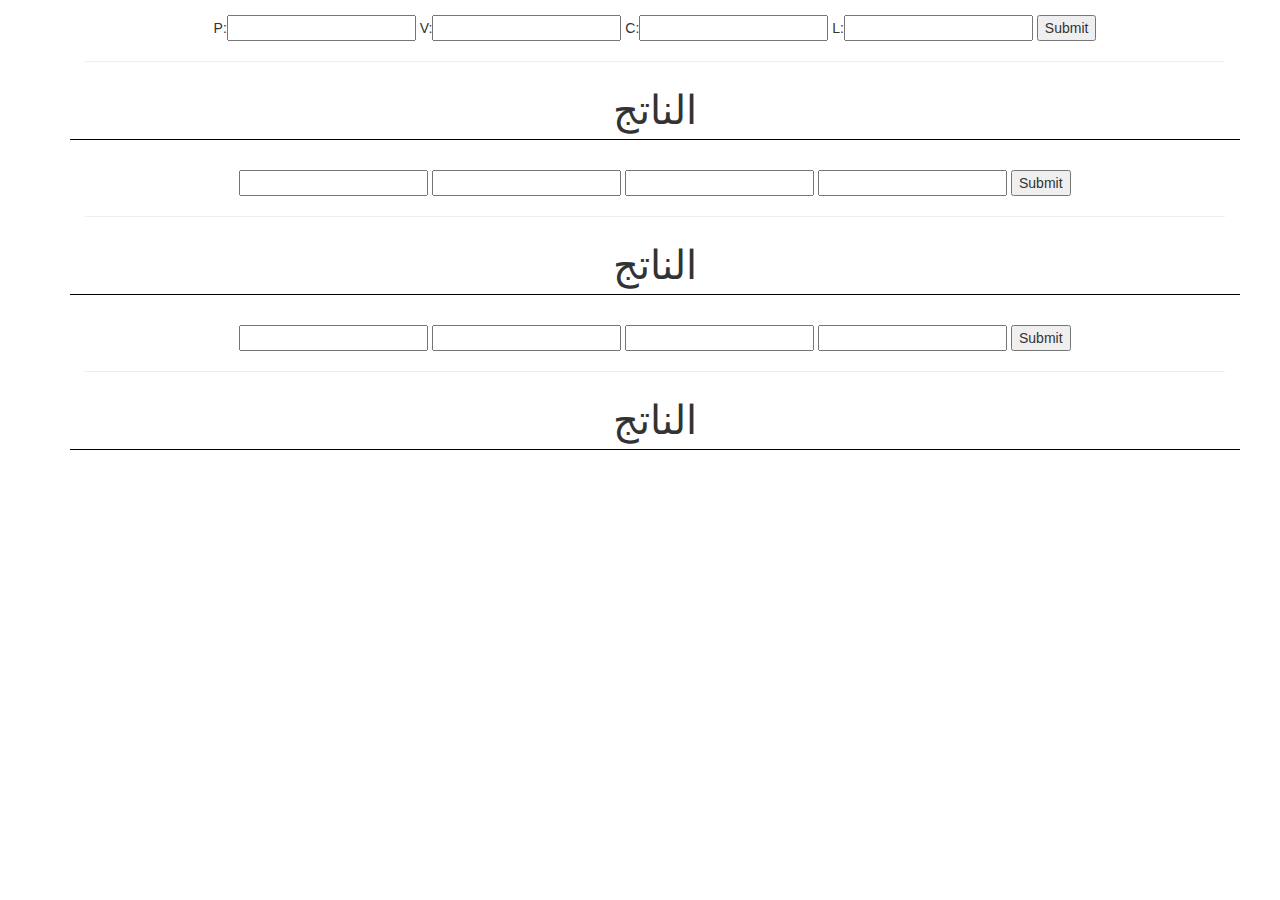
<file: instance.html>
<!DOCTYPE html>
<html>
    <head>
        <title>SeqU</title>
        <meta charset="utf-8" />
        <meta name="author" content="CODE-12 Group" />
        <meta name="desciption" content="حل مسائل منهج كيمياء3" />
        <meta http-equiv="X-UA-Compatible" content="IE=edge">
        <meta name="viewport" content="width=device-width, initial-scale=1">
        <script src="https://ajax.googleapis.com/ajax/libs/jquery/3.2.0/jquery.min.js"></script>
        <script src="https://maxcdn.bootstrapcdn.com/bootstrap/3.3.7/js/bootstrap.min.js"></script>
        <link rel="stylesheet" href="https://maxcdn.bootstrapcdn.com/bootstrap/3.3.7/css/bootstrap.min.css" />
        <style>
            .space {
                margin: 15px;
                border-bottom: 1px solid #000000;
            }
        </style>
    </head>
    <body>
        <div class="container"><!--هذا كونتينر هو الماما اللي يمسك الكل-->
            <div class="row"><!--هذا الرو يمسك سطر تقدر تحط كل معادلة فسطر انا اختصرت الوقت كلهم فواحد-->
                <div class="col-lg-12 col-md-12 col-sm-12 col-xs-12 text-center space"><!--انا هنا قسم الكولوم-->
                    P:<input type="number" id="" />
                    V:<input type="number" id="" />
                    C:<input type="number" id="" />
                    L:<input type="number" id="" />
                    <input type="submit" onclick="" />
                    <hr />
                    <span style="font-size:40px;">الناتج</span>
                </div>
                <div class="col-lg-12 col-md-12 col-sm-12 col-xs-12 text-center space"><!--انا هنا قسم الكولوم-->
                    <input type="number" id="" />
                    <input type="number" id="" />
                    <input type="number" id="" />
                    <input type="number" id="" />
                    <input type="submit" onclick="" />
                    <hr />
                    <span style="font-size:40px;">الناتج</span>
                </div>
                <div class="col-lg-12 col-md-12 col-sm-12 col-xs-12 text-center space"><!--انا هنا قسم الكولوم-->
                    <input type="number" id="" />
                    <input type="number" id="" />
                    <input type="number" id="" />
                    <input type="number" id="" />
                    <input type="submit" onclick="" />
                    <hr />
                    <span style="font-size:40px;">الناتج</span>
                </div>
            </div>
        </div>
    </body>
</html>
</file>
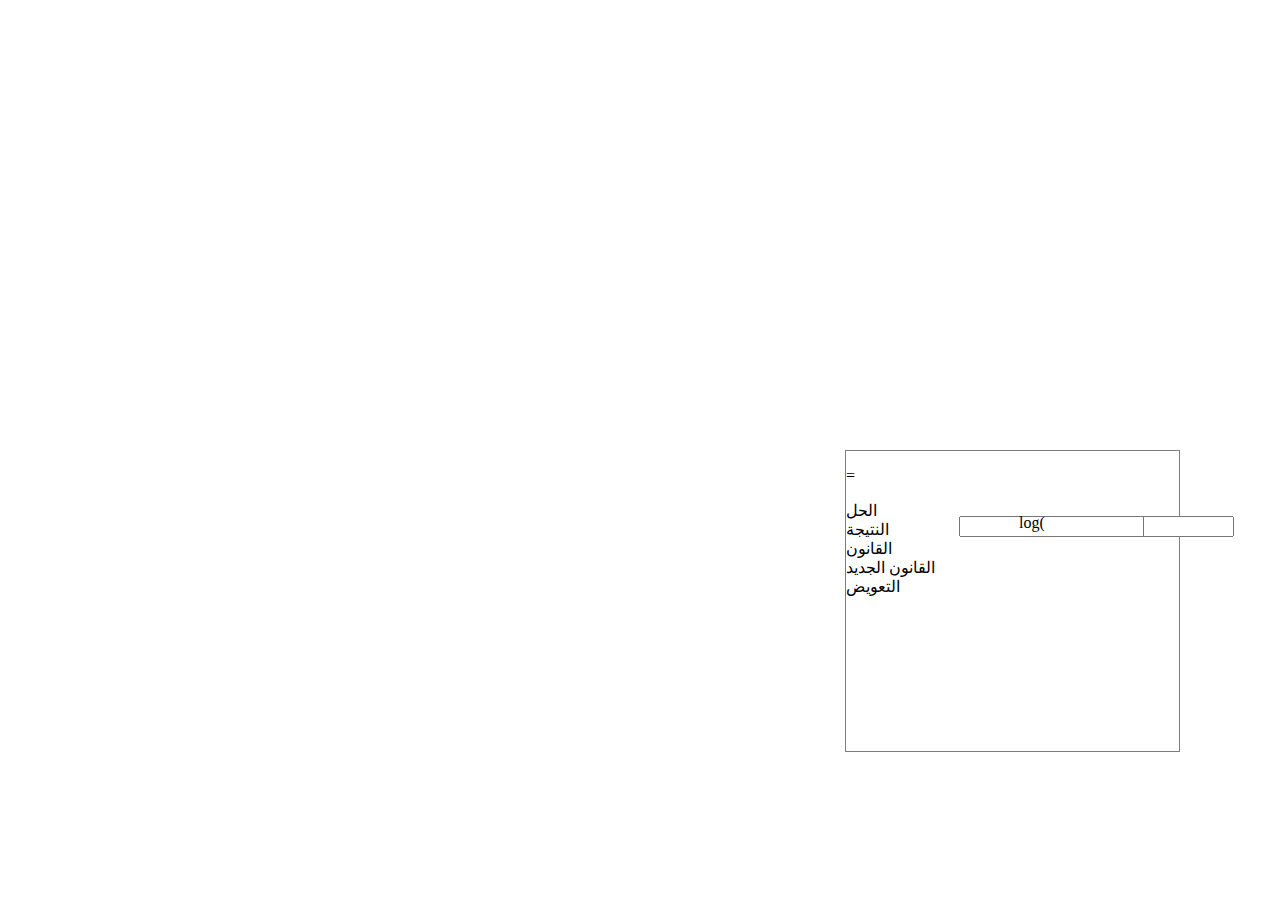
<file: poyle.html>
<!doctype html>
<html>
<head>
<link type="text/css" rel="stylesheet" href="style/Poyle.css" />   
    
    <style>

        
    
    </style>
    <script type="text/javascript" src="jsSrc/chapter-one.js">
    
    
    </script>
    
    
    
</head>
    <body><!-- Xa+Xb
        <div id="Mdi" class="SeN-BC-gra">
    <input type="text" id="X" class="tex" >
    <input type="text" id="Xa" class="tex" >
    <input type="text" id="Xb" class="tex" >
    <input type="text" id="ab" class="tex" >
    <p id="eq">=</p>

    <div class="buttom" onclick="Poyle()">الحل </div>  
        <div id="res-div" >
            النتيجة
        <div class="result" id="result">  </div>
            </div>
            <div class="tips" id="tips"> القانون <br/>القانون الجديد <br/>التعويض <br/></div> 
-->
    <!-- Ratio massو Size ratio,Molar and molar,

  <div id="Mdi" class="SeN-BC-gra">
    <input type="text" id="kTh" class="tex" >
    <input type="text" id="kMh" class="tex" >
    <input type="text" id="KM" class="tex" >
    <p id="eq">=</p>
      
    <p id="oneH">X 100 </p>

    <div class="buttom" onclick="Sharles()">الحل </div>  
        <div id="res-div" >
            النتيجة
        <div class="result" id="result">  </div>
            </div>
            <div class="tips" id="tips"> القانون <br/>القانون الجديد <br/>التعويض <br/></div>    

    </div>  
-->

    <!-- M,D
    <div id="Mdi" class="SeN-BC-gra">
    <input type="text" id="M" class="tex" >
    <input type="text" id="P" class="tex" >
    <input type="text" id="V" class="tex" >
    <input type="text" id="m" class="tex" >
    <input type="text" id="T" class="tex" >

    <p id="eq">=</p>
    <p id="r"> R</p>

    <div class="buttom" onclick="Sharles()">الحل </div>  
        <div id="res-div" >
            النتيجة
        <div class="result" id="result">  </div>
            </div>
            <div class="tips" id="tips"> القانون <br/>القانون الجديد <br/>التعويض <br/></div>    

    </div>
-->
    <!-- sharles, lusac , herny ,
    <div id="Mdi" class="SeN-BC-gra">
    <input type="text" id="t1" class="tex" >
    <input type="text" id="v1" class="tex" >
    <input type="text" id="t2" class="tex" >
    <input type="text" id="v2" class="tex" >
    <p id="eq">=</p>

    <div class="buttom" onclick="Sharles()">الحل </div>  
        <div id="res-div" >
            النتيجة
        <div class="result" id="result">  </div>
            </div>
            <div class="tips" id="tips"> القانون <br/>القانون الجديد <br/>التعويض <br/></div>    

    </div>
-->   
    <!-- poyle , Mitigation equations , perfct
    
     <div id="Mdi" class="SeN-BC-gra">
    <input type="text" id="p1" class="tex" >
    <input type="text" id="v1" class="tex" >
    <input type="text" id="p2" class="tex" >
    <input type="text" id="v2" class="tex" >
    <p id="eq">=</p>

    <div class="buttom" onclick="Poyle()">الحل </div>  
        <div id="res-div" >
            النتيجة
        <div class="result" id="result">  </div>
            </div>
            <div class="tips" id="tips"> القانون <br/>القانون الجديد <br/>التعويض <br/></div>   
         

    </div>
    -->
        
        
        <div id="Mdi" class="SeN-BC-gra">
    <input type="text" id="trkez" class="tex" >
    <input type="text" id="ph" class="tex" >
    <p id="eq">=</p>
    <p id="log">log( </p>

    <div class="buttom" onclick="Poyle()">الحل </div>  
        <div id="res-div" >
            النتيجة
        <div class="result" id="result">  </div>
            </div>
            <div class="tips" id="tips"> القانون <br/>القانون الجديد <br/>التعويض <br/></div>   
         

    </div>
</body>

</html>
</file>
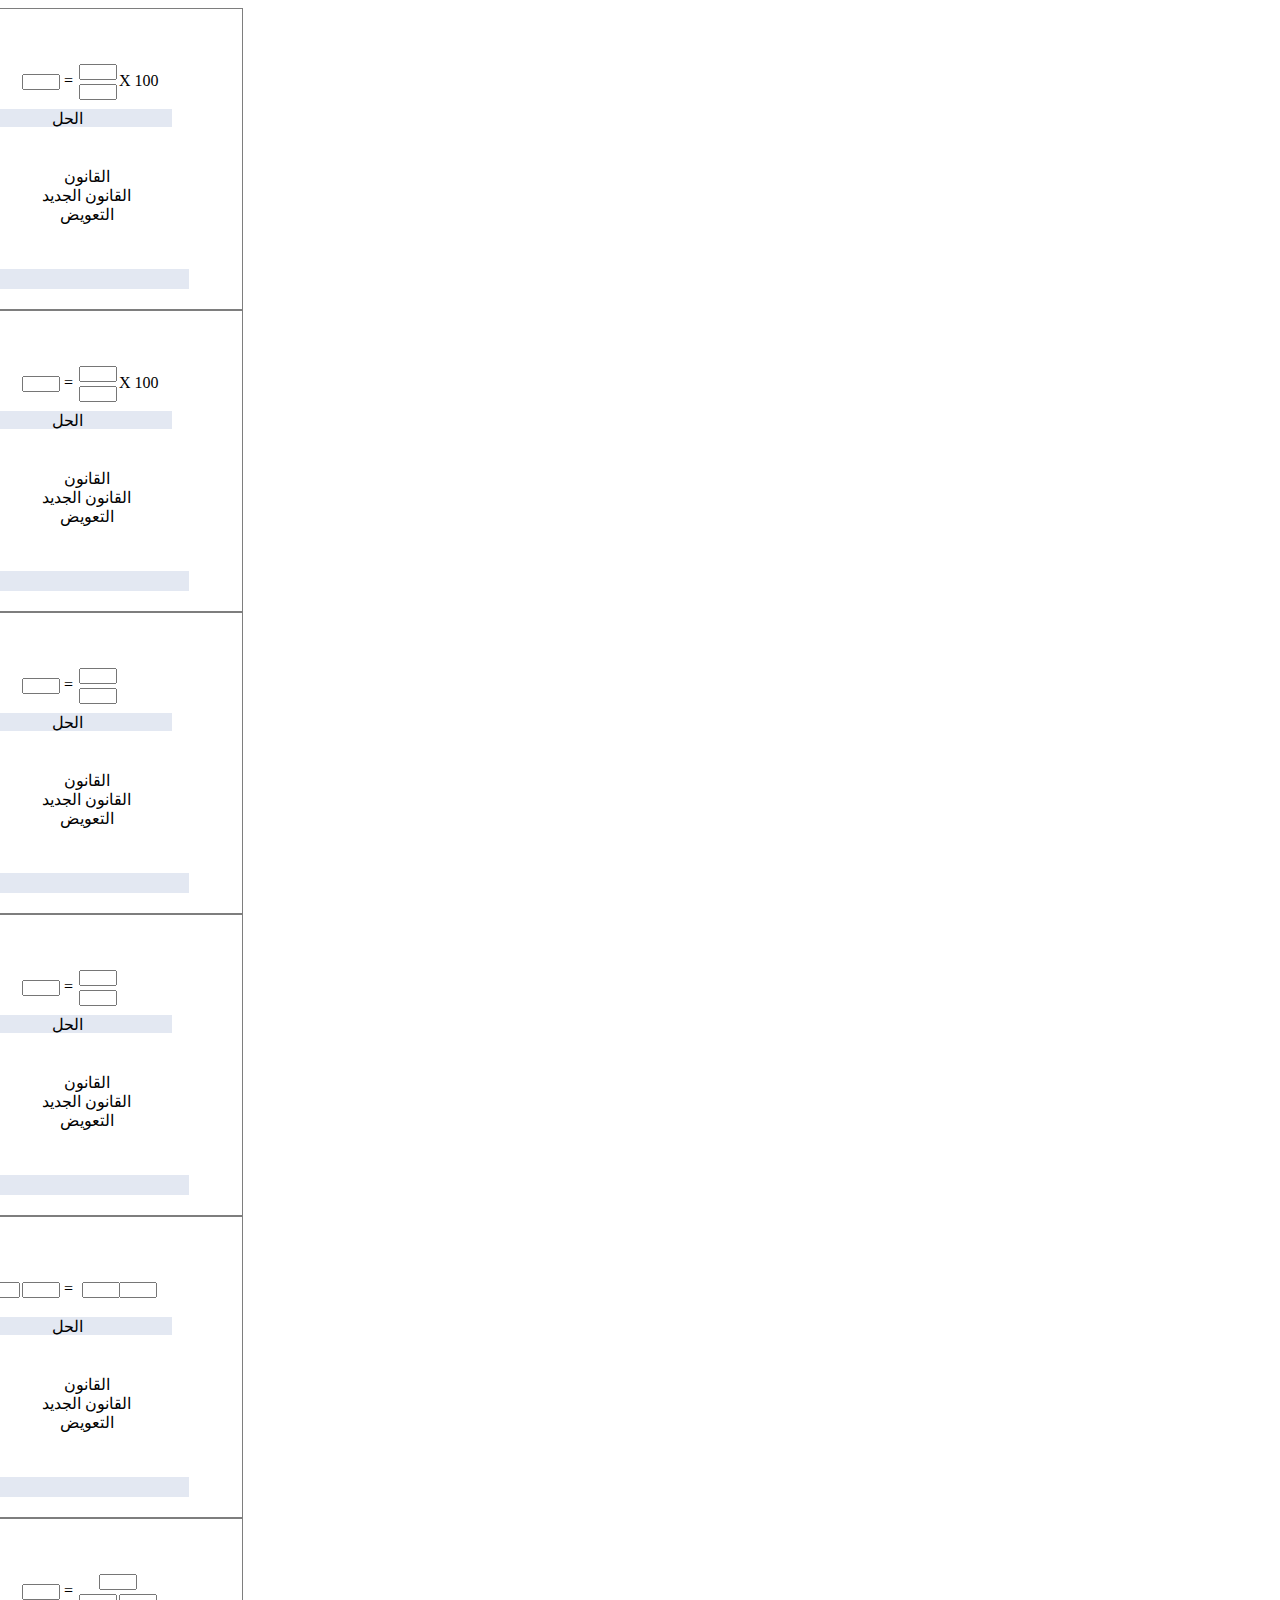
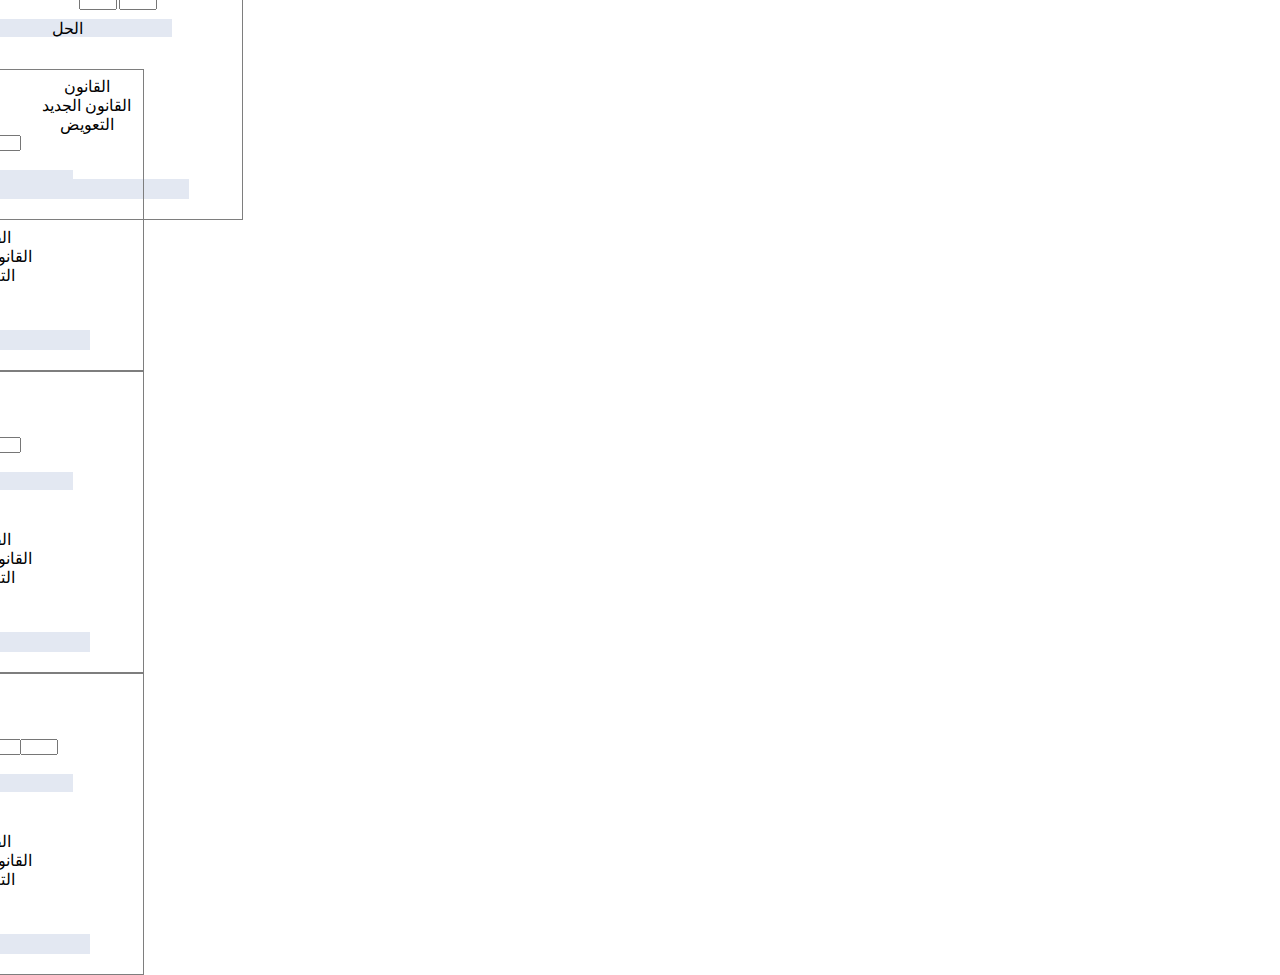
<file: unit-2.html>
<!doctype html>
<html>
<head>
<link type="text/css" rel="stylesheet" href="style/uunit%20-%202.css" />   
    
    <style>

        
    
    </style>
    <script type="text/javascript" src="jsSrc/ktkot.js">
    
    
    </script>
    
    
    
</head>
    <body>
        
        
        <!--   100 * بالكتلة = المذاب / المحلول  -->
         <div id="Mdi" class="SeN-BC-gra">
    <input type="text" id="kTh" class="tex" >
    <input type="text" id="kMh" class="tex" >
    <input type="text" id="KM" class="tex" >
    <p id="eq">=</p>
      
    <p id="oneH">X 100 </p>

    <div class="buttom" onclick="kg()">الحل </div>  
        <div id="res-div" >
            النتيجة
        <div class="result" id="result">  </div>
            </div>
            <div class="tips" id="tips"> القانون <br/>القانون الجديد <br/>التعويض <br/></div>    

    </div>  
        
        
        <!-- 100*بالحجم = المذاب / المحلول -->
         <div id="Mdi" class="SeN-BC-gra">
    <input type="text" id="kTh" class="tex" >
    <input type="text" id="kMh" class="tex" >
    <input type="text" id="KM" class="tex" > 
    <p id="eq">=</p>
      
    <p id="oneH">X 100 </p>

    <div class="buttom" onclick="kg()">الحل </div>  
        <div id="res-div" >
            النتيجة
        <div class="result" id="result">  </div>
            </div>
            <div class="tips" id="tips"> القانون <br/>القانون الجديد <br/>التعويض <br/></div>    

    </div>  
        
        
        
        
   <!-- مولاري = المذاب / المذيب -->

         <div id="Mdi" class="SeN-BC-gra">
    <input type="text" id="kTh" class="tex" >
    <input type="text" id="kMh" class="tex" >
    <input type="text" id="KM" class="tex" >
    <p id="eq">=</p>
      

    <div class="buttom" onclick="mlar()">الحل </div>  
        <div id="res-div" >
            النتيجة
        <div class="result" id="result">  </div>
            </div>
            <div class="tips" id="tips"> القانون <br/>القانون الجديد <br/>التعويض <br/></div>    

    </div>  
        
        
        
       <!-- مولالي = المذاب / المحلول -->

         <div id="Mdi" class="SeN-BC-gra">
    <input type="text" id="kTh" class="tex" >
    <input type="text" id="kMh" class="tex" >
    <input type="text" id="KM"  class="tex" >
    <p id="eq">=</p>
      

             
    <div class="buttom" onclick="mlar()">الحل </div>  
        <div id="res-div" >
            النتيجة
        <div class="result" id="result">  </div>
            </div>
            <div class="tips" id="tips"> القانون <br/>القانون الجديد <br/>التعويض <br/></div>    

    </div>  
        
        
        <!-- معادلة التخيف -->
     <div id="Mdi" class="SeN-BC-gra">
    <input type="text" id="m1" class="tex" >
    <input type="text" id="v1" class="tex" >
    <input type="text" id="m2" class="tex" >
    <input type="text" id="v2" class="tex" >
    <p id="eq">=</p>

    <div class="buttom" onclick="T7FEF()">الحل </div>  
        <div id="res-div" >
            النتيجة
        <div class="result" id="result">  </div>
            </div>
            <div class="tips" id="tips"> القانون <br/>القانون الجديد <br/>التعويض <br/></div>   
         
    </div>
        
        
        <!-- الكسر المولي -->
         <div id="Mdi" class="SeN-BC-gra">
    <input type="text" id="X" class="tex" >
    <input type="text" id="Xa" class="tex" >
    <input type="text" id="Xb" class="tex" >
    <input type="text" id="ab" class="tex" >
    <p id="eq">=</p>

    <div class="buttom" onclick="KSER()">الحل </div>  
        <div id="res-div" >
            النتيجة
        <div class="result" id="result">  </div>
            </div>
            <div class="tips" id="tips"> القانون <br/>القانون الجديد <br/>التعويض <br/></div> 
        
               <!-- الانخفاض في درجة التجمد  -->
     <div id="Mdi" class="SeN-BC-gra">
    <input type="text" id="m1" class="tex" >
    <input type="text" id="v1" class="tex" >
    <input type="text" id="m2" class="tex" >
    <p id="eq">=</p>

    <div class="buttom" onclick="ARTF3()">الحل </div>  
        <div id="res-div" >
            النتيجة
        <div class="result" id="result">  </div>
            </div>
            <div class="tips" id="tips"> القانون <br/>القانون الجديد <br/>التعويض <br/></div>   
         
    </div>
        
             
               <!--  الارتفاع في درجة الغليان   -->
     <div id="Mdi" class="SeN-BC-gra">
    <input type="text" id="m1" class="tex" >
    <input type="text" id="v1" class="tex" >
    <input type="text" id="m2" class="tex" >
    <p id="eq">=</p>

    <div class="buttom" onclick="ARTF3()">الحل </div>  
        <div id="res-div" >
            النتيجة
        <div class="result" id="result">  </div>
            </div>
            <div class="tips" id="tips"> القانون <br/>القانون الجديد <br/>التعويض <br/></div>   
         
    </div>
        
        
            <!-- هنري  -->
     <div id="Mdi" class="SeN-BC-gra">
    <input type="text" id="m1" class="tex" >
    <input type="text" id="v1" class="tex" >
    <input type="text" id="m2" class="tex" >
    <input type="text" id="v2" class="tex" >
    <p id="eq">=</p>

    <div class="buttom" onclick="HENRY()">الحل </div>  
        <div id="res-div" >
            النتيجة
        <div class="result" id="result">  </div>
            </div>
            <div class="tips" id="tips"> القانون <br/>القانون الجديد <br/>التعويض <br/></div>   
         
    </div>
        
        
        
        
        
        
    </body>
</file>
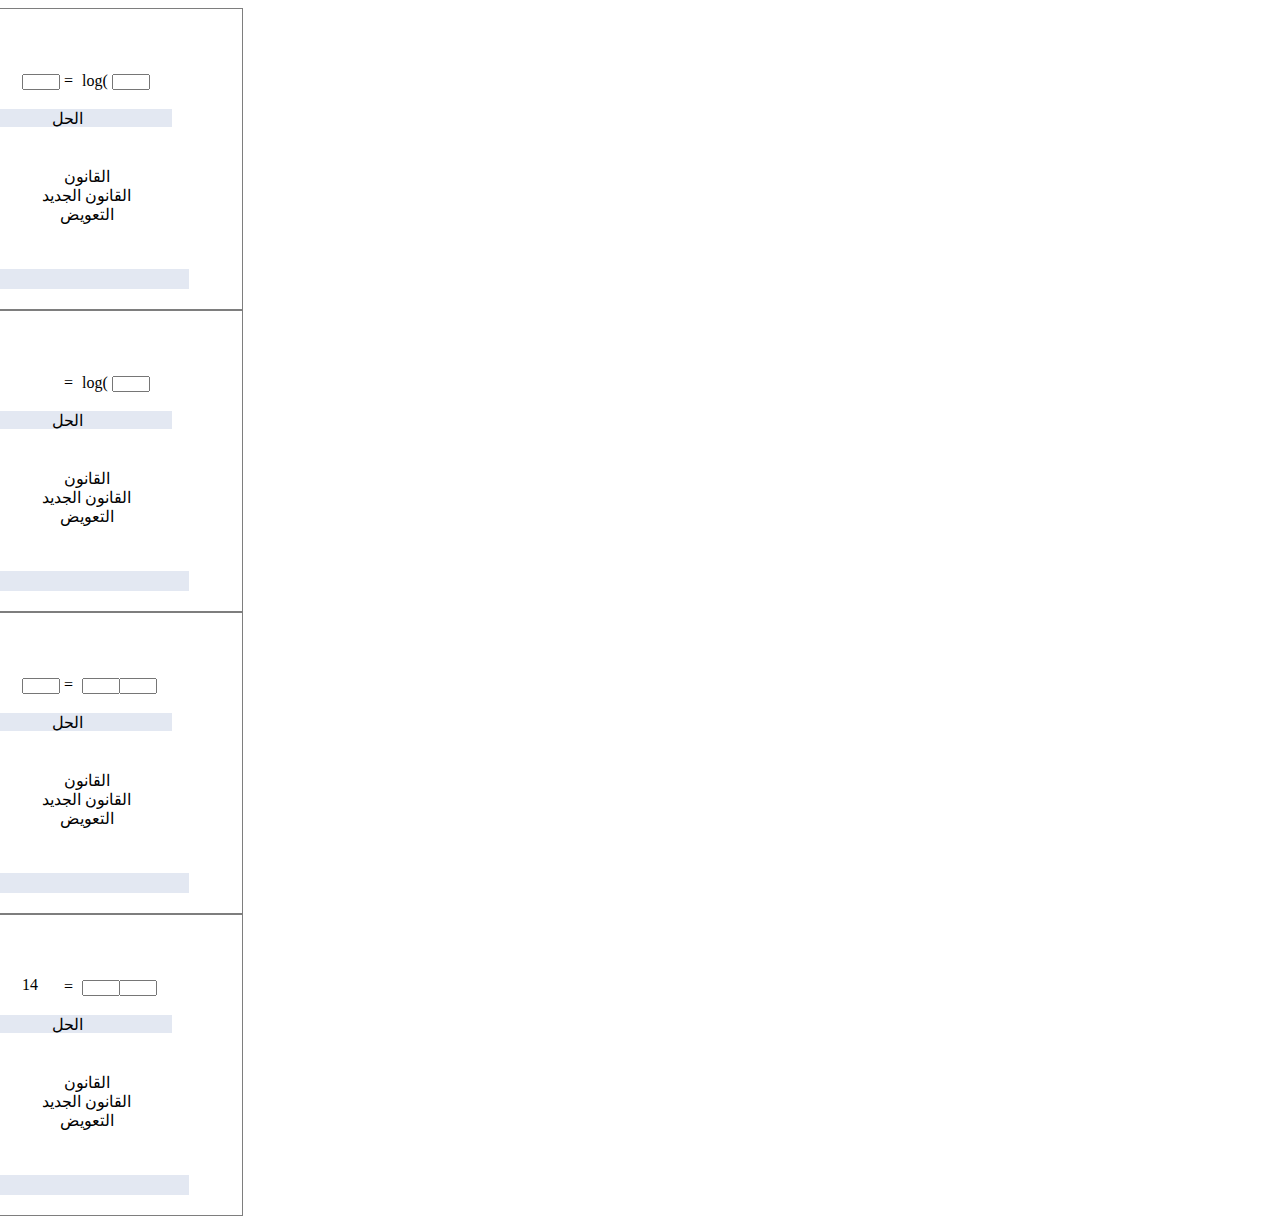
<file: unit-3.html>
<!doctype html>
<html>
<head>
<link type="text/css" rel="stylesheet" href="style/uunit%20-%203.css"/>   
    
    <style>

        
    
    </style>
    <script type="text/javascript" src="jsSrc/chapter-thre.js">
    
    
    </script>
    
    
    
</head>
    
    
    
    <body>
        <!-- pH = log [H] -->
          <div id="Mdi" class="SeN-BC-gra">
    <input type="text" id="trkez" class="tex" >
    <input type="text" id="ph" class="tex" >
    <p id="eq">=</p>
    <p id="log">log( </p>

    <div class="buttom" onclick="PH()">الحل </div>  
        <div id="res-div" >
            النتيجة
        <div class="result" id="result">  </div>
            </div>
            <div class="tips" id="tips"> القانون <br/>القانون الجديد <br/>التعويض <br/></div>   
         

    </div>
        
        
                <!-- pOH = log [OH] -->

          <div id="Mdi" class="SeN-BC-gra">
    <input type="text" id="trkez" class="tex" >
    <input type="text" id="POH" class="tex" >
    <p id="eq">=</p>
    <p id="log">log( </p>

    <div class="buttom" onclick="Poyle()">الحل </div>  
        <div id="res-div" >
            النتيجة
        <div class="result" id="result">  </div>
            </div>
            <div class="tips" id="tips"> القانون <br/>القانون الجديد <br/>التعويض <br/></div>   
         

    </div>
        
        
        <!-- ثابت التاين -->
         <div id="Mdi" class="SeN-BC-gra">
    <input type="text" id="kw" class="tex" >
    <input type="text" id="H" class="tex" >
    <input type="text" id="OH" class="tex" >
         
    <p id="eq">=</p>
   
    <div class="buttom" onclick="KW()">الحل </div>  
        <div id="res-div" >
            النتيجة
        <div class="result" id="result">  </div>
            </div>
            <div class="tips" id="tips"> القانون <br/>القانون الجديد <br/>التعويض <br/></div>   
         

    </div>
        
        
        <!-- 14 = OH + H -->
         <div id="Mdi" class="SeN-BC-gra">
    <input type="text" id="OH" class="tex" >
    <input type="text" id="H" class="tex" >
    <p id="eq">=</p>
    <p id="num">14  </p>

    <div class="buttom" onclick="_ppOh()">الحل </div>  
        <div id="res-div" >
            النتيجة
        <div class="result" id="result">  </div>
            </div>
            <div class="tips" id="tips"> القانون <br/>القانون الجديد <br/>التعويض <br/></div>   
         

    </div>
        
        
         
        
    </body>
</file>
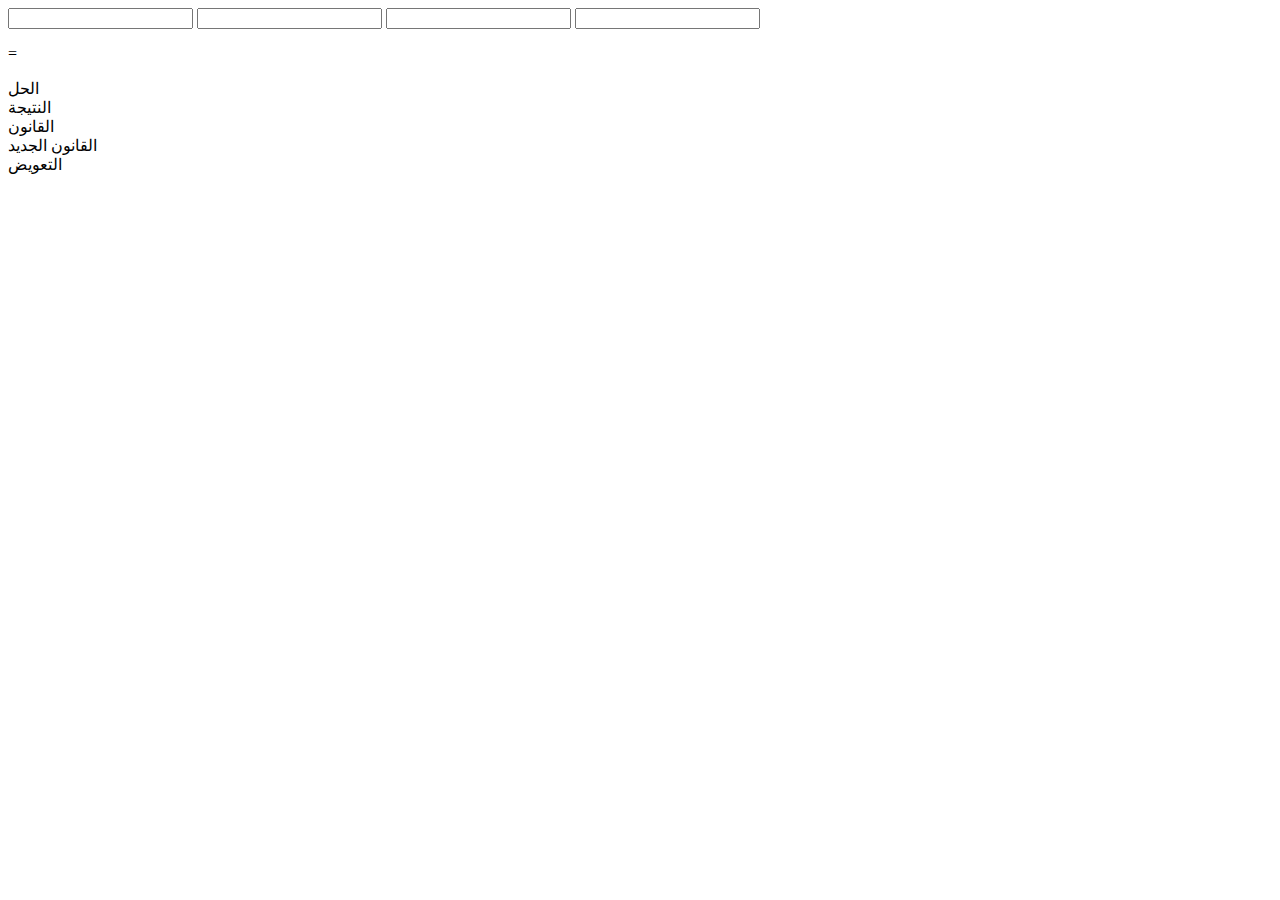
<file: uunit -1.html>
<!doctype html >
<html>
<head>
<link type="text/css" rel="stylesheet" href="style/uunit%20-%201.css" />   
    
    <style>

        
    
    </style>
    <script type="text/javascript" src="jsSrc/chapter-one.js">
    
    
    </script>
    
    
    
</head>
    <body>
    
        <!--  تشارل  -->
        <div id="Mdi" class="SeN-BC-gra">
    <input type="text" id="t1" class="tex" >
    <input type="text" id="v3" class="tex" >
    <input type="text" id="t2" class="tex" >
    <input type="text" id="v4" class="tex" >
    <p id="eq">=</p>

    <div class="buttom" onclick="S()">الحل </div>  
        <div id="res-div" >
            النتيجة
        <div class="result" id="result">  </div>
            </div>
            <div class="tips" id="tips"> القانون <br/>القانون الجديد <br/>التعويض <br/></div>    

    </div>
        
      
    </body>
</file>
<file: style/Poyle.css>
#Mdi{ position: absolute;top:50%; right: 100px; width: 333px; height:300px;}

.SeN-BC-re{ border: 1px solid #ff0000;}
.SeN-BC-or{ border: 1px solid #ff9200;}
.SeN-BC-yl{ border: 1px solid #fff900;}
.SeN-BC-gre{ border: 1px solid #1ca700;}
.SeN-BC-gra{ border: 1px solid #7e7e7e;}
.SeN-BC-cy{ border: 1px solid #00d6de;}
.SeN-BC-bl{ border: 1px solid #0090ff;}
.SeN-BC-pu{ border: 1px solid #6d00de;}
.SeN-BC-nel{ border: 1px solid #0024de;}
.SeN-BC-bla{ border: 1px solid #000000;}
.SeN-BC-wi{ border: 1px solid #ffffff;}
/*
.tex{ width: 30px; height: 10px;  }
#result{ width:200px;height: 20px;position: absolute; bottom: 10px; left: 50px; background-color:#e3e8f2;}

.buttom{position: absolute;top: 100px;left: 53px;  width: 210px; height: 18px; background-color:#e3e8f2; text-align: center; }
.buttom:hover{background-color: rgb(100,100,100); color: white;}
.tips{text-align: center; position: absolute;bottom:85px;left: 40%;}
#res-div{position:absolute;left:30px;bottom: 10px; width: 250px; text-align: left; height:30px;}

#sal-div{position: absolute; top: 40px; left: 100px; width: 300px;height: 40px;}
#eq{position: absolute; top: 47px;left:155px;}
*/

/* poyle ,Mitigation equations ,perfct ,Drop in freezing,High boiling point
#p1{ position:absolute;top:65px;left: 73px;} 
#v1{ position:absolute;top:65px;left: 113px;}
#p2{ position:absolute;top:65px;left: 173px;}
#v2{ position:absolute;top:65px;left: 210px;} 

#R{position: absolute; top: 47px;left:250px;}
*/
/*  sharles, lusac , herny
#v1{ position: absolute;top:55px;left: 113px;} 
#t1{ position: absolute;top:75px;left: 113px;}
#v2{ position: absolute;top:55px;left: 173px;}
#t2{ position: absolute;top:75px;left: 173px;} 
*/
/* public 
#p1{ position: absolute;top:55px;left: 73px;} 
#t1{ position: absolute;top:75px;left: 93px;} 
#v1{ position: absolute;top:55px;left: 113px;}
#p2{ position: absolute;top:55px;left: 173px;}
#t2{ position: absolute;top:75px;left: 193px;}
#v2{ position: absolute;top:55px;left: 210px;} 
*/
/* perfct D,M
#M{ position:absolute;top:65px;left: 113px;} 
#m{ position:absolute;top:55px;left: 173px;}
#T{ position:absolute;top:55px;left: 213px;}
#V{ position:absolute;top:75px;left: 213px;} 
#P{ position:absolute;top:75px;left: 173px;} 

#r{position: absolute; top: 37px;left:250px;}
*/
/* Ratio massو Size ratio,Molar and molar, Kw
#kTh{ position: absolute;top:55px;left: 170px;} 
#kMh{ position: absolute;top:75px;left: 170px;}
#KM{ position: absolute;top:65px;left: 113px;}
#oneH{position: absolute; top: 47px;left:210px;}
*/
/* Xa+Xb
#X{ position:absolute;top:65px;left: 113px;} 
#Xa{ position:absolute;top:75px;left: 210px;}
#Xb{ position:absolute;top:75px;left: 170px;}
#ab{ position:absolute;top:55px;left: 190px;} 
*/
#trkez{ position:absolute;top:65px;left: 203px;} 
#ph{ position:absolute;top:65px;left: 113px;}
#log{ position:absolute;top:47px;left: 173px;}
</file>
